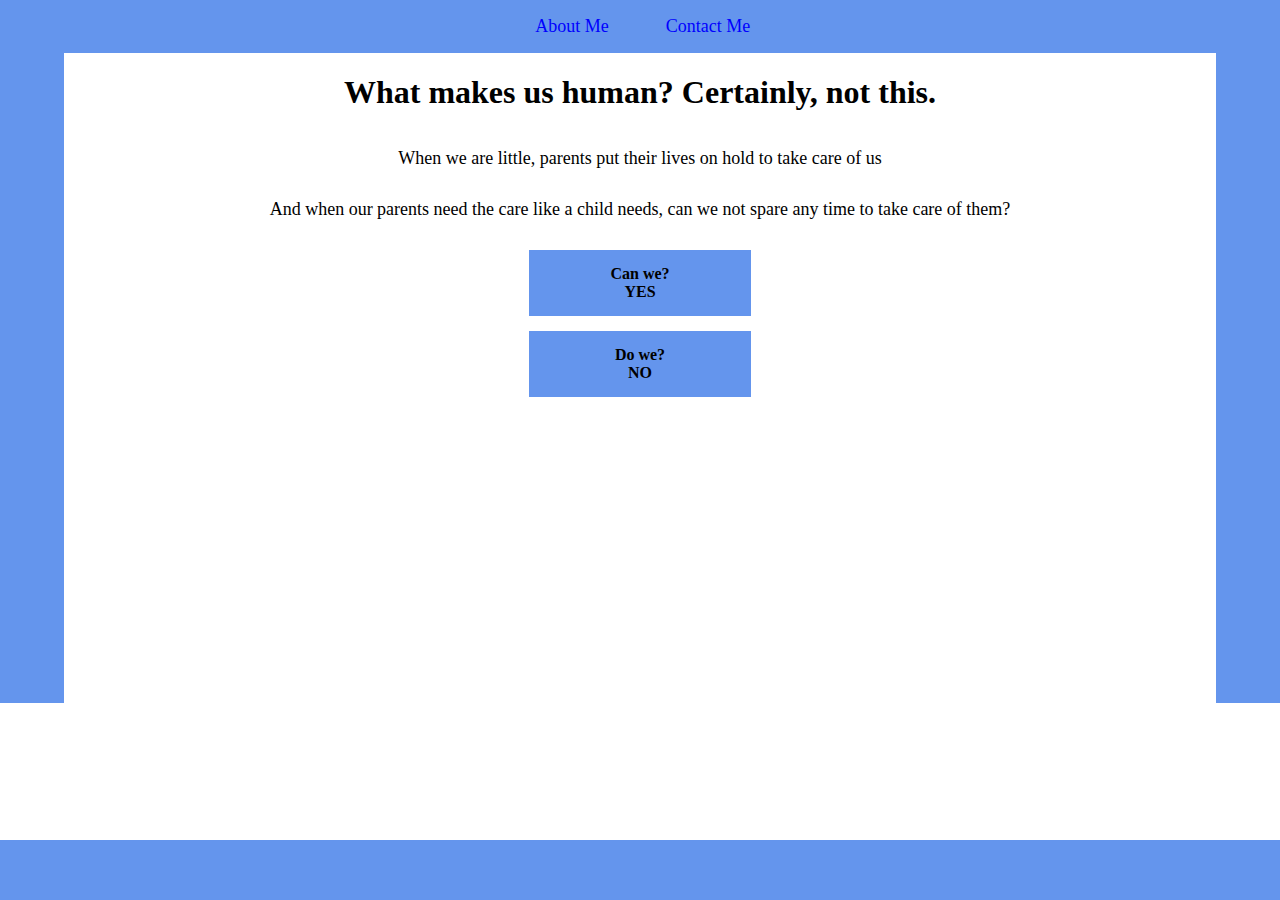
<file: Assignment 1/index.html>
<!DOCTYPE html>
<html lang="en">
<head>
    <meta charset="UTF-8">
    <meta http-equiv="X-UA-Compatible" content="IE=edge">
    <meta name="viewport" content="width=device-width, initial-scale=1.0">
    <title>Assignment</title>
    <link rel="stylesheet" type="text/css" href="./index.css"/>
</head>
<body>
    <nav>
        <ul>
            <li><a href="./aboutme.html">About Me</a></li>
            <li><a href="./contactme.html">Contact Me</a></li>
        </ul>
    </nav>
    <div class="box1"></div>
    <div class="box2"></div>
    
    <h1>What makes us human? Certainly, not this.</h1>
    <p>When we are little, parents put their lives on hold to take care of us</p>
    <p>
        And when our parents need the care like a child needs, can we not spare any time to take care of them?
       <div class="block">Can we? <br>YES</br></div>
       <div class="block">Do we? <br>NO</div></div>
        
    </p>
    <div class="box3"></div>

</body>
</html>
</file>
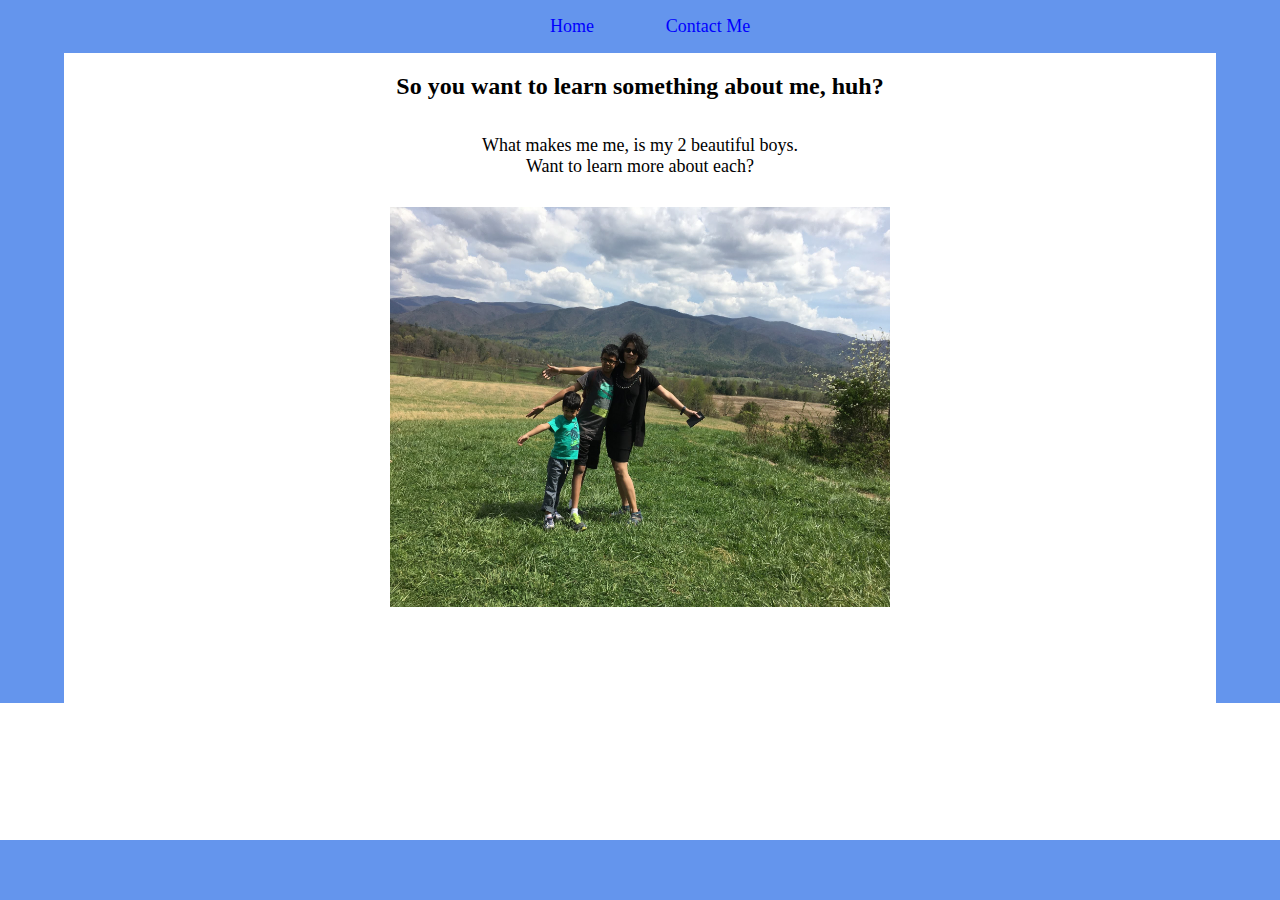
<file: Assignment 1/aboutme.html>
<!DOCTYPE html>
<html lang="en">
<head>
    <meta charset="UTF-8">
    <meta http-equiv="X-UA-Compatible" content="IE=edge">
    <meta name="viewport" content="width=device-width, initial-scale=1.0">
    <title>About Me</title>
    <link rel="stylesheet" type="text/css" href="./index.css"/>
</head>
<body>
    <nav>
        <ul>
            <li><a href="./index.html">Home</a></li>
            <li><a href="./contactme.html">Contact Me</a></li>
        </ul>
    </nav>
    
    <div class="box1"></div>
    <div class="box2"></div>
    <h2>So you want to learn something about me, huh?</h2>

    <p>What makes me me, is my 2 beautiful boys.
        <br>Want to learn more about each?</br>
    </p>
    <p><img src="./myFamily.jpg" style="width:500px;height:400px;" usemap="#image-map"> 
    

<map name="image-map">
    <area target="_blank" alt="Arshil" title="Arshil" href="./video.mp4" coords="100,170,180,300" shape="rect">
    <area target="_blank" alt="Rishil" title="Rishil" href="https://www.shadysideacademy.org/about/news/news-post/~post/robotics-teams-compete-in-first-lego-league-championship-20181129" coords="190,100,220,310" shape="rect">
    <area target="_blank" alt="The Mom" title="The Mom" href="https://www.nandyconsulting.com/about-us" coords="200,130,280,310" shape="rect">
</map>
    
    
    </p>
    <div class="box3"></div>
    
    
</body>
</html>
</file>
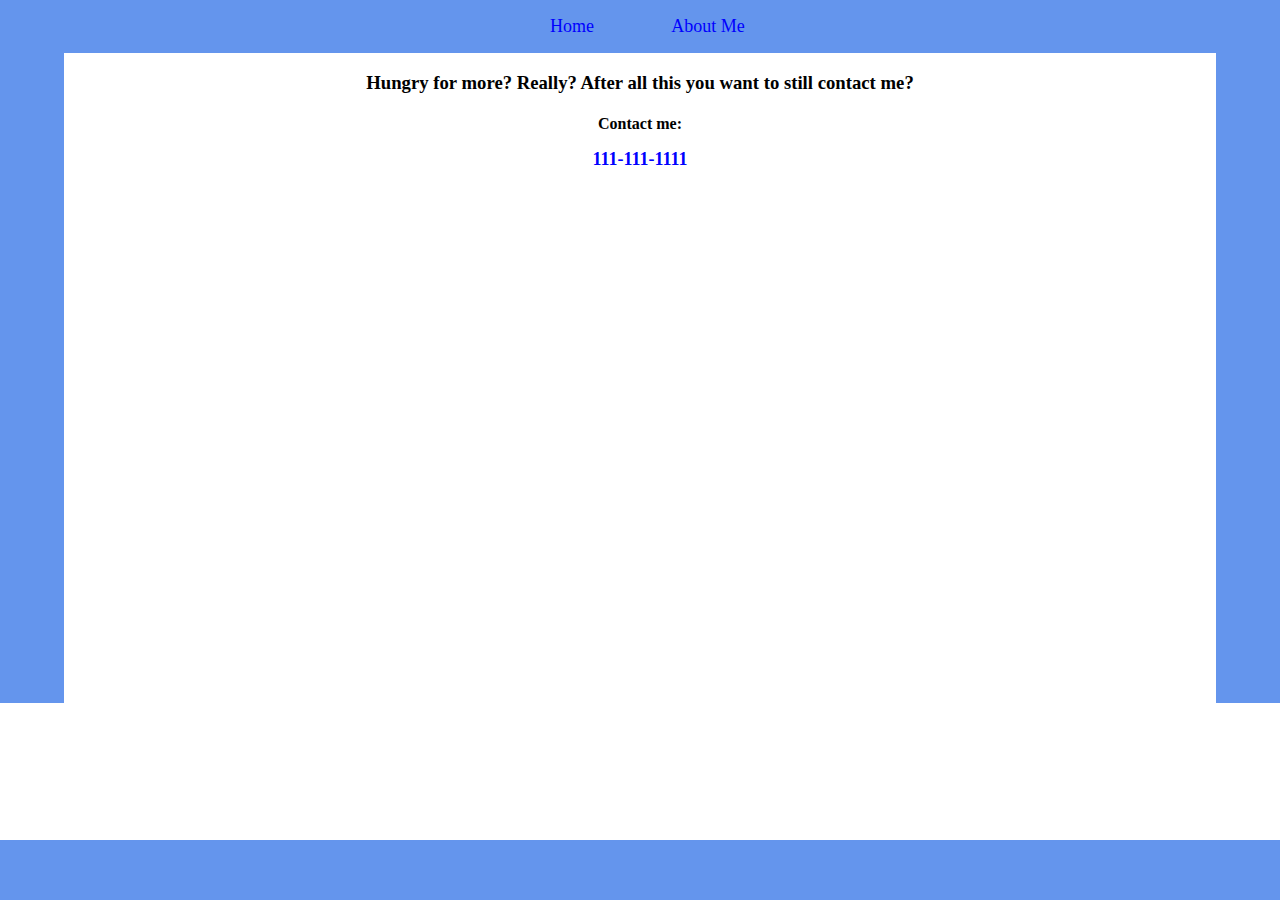
<file: Assignment 1/contactme.html>
<!DOCTYPE html>
<html lang="en">
<head>
    <meta charset="UTF-8">
    <meta http-equiv="X-UA-Compatible" content="IE=edge">
    <meta name="viewport" content="width=device-width, initial-scale=1.0">
    <title>Contact Me</title>
    <link rel="stylesheet" type="text/css" href="./index.css"/>
</head>
<body>
    <nav>
        <ul>
            <li><a href="./index.html">Home</a></li>
            <li><a href="./aboutme.html">About Me</a></li>
        </ul>
    </nav>
    <div class="box1"></div>
    <div class="box2"></div>
    <h3>Hungry for more? Really? After all this you want to still contact me?           
    </h3>
    <h4>Contact me:<a href="tel:1111111111">111-111-1111</a></h4>
    <p>
    <iframe src="https://www.google.com/maps/embed?pb=!1m18!1m12!1m3!1d208648.72570587273!2d-80.97991424587238!3d35.20307278277742!2m3!1f0!2f0!3f0!3m2!1i1024!2i768!4f13.1!3m3!1m2!1s0x88541fc4fc381a81%3A0x884650e6bf43d164!2sCharlotte%2C%20NC!5e0!3m2!1sen!2sus!4v1630029567552!5m2!1sen!2sus" width="600" height="350" style="border:0;" allowfullscreen="" loading="lazy"></iframe>
    </p>
    <div class="box3"></div>
</body>
</html>
</file>
<file: Assignment 1/index.css>
body{
    padding: 0;
    margin: 0;
}

nav{
    background-color: cornflowerblue;
    border-bottom: 1px blue;
}

ul{
    list-style-type: none;
    margin: 0;
    padding: 0px;
    text-align: center;
}

li{
    display: inline-block;
}

a{
    display: block;
    padding: 1rem;
    text-decoration: none;
    color: blue;
    font-weight: solid;
    font-size: large;
    width:100px;
    margin: auto;
}

a:hover{
    background-color: blue;
    color: white;

}

p{
    text-align: center;
    padding: 15px;
    margin: auto;
    font-size:18px;
    
}
h1,
h2,
h3,
h4{
    text-align: center;
}

.box1{
    
    background-color:cornflowerblue;
    width: 5%;
    height:650px;
    padding: 0;
    float:left;
}


.box2{
    
    background-color:cornflowerblue;
    width: 5%;
    height: 650px;;
    padding: 0;
    float:right;
}

.box3{
    
    background-color:cornflowerblue;
    width: 100%;
    height: 60px;
    padding: 0;
    position: absolute;
    bottom: 0%;
}

.block{
    display: block;
    margin: auto;
    width: 15%;
    text-align: center;
    padding: 15px;
    font-weight: bold;
    background-color:cornflowerblue;
    
    margin-block: 15px;
    
}
</file>
